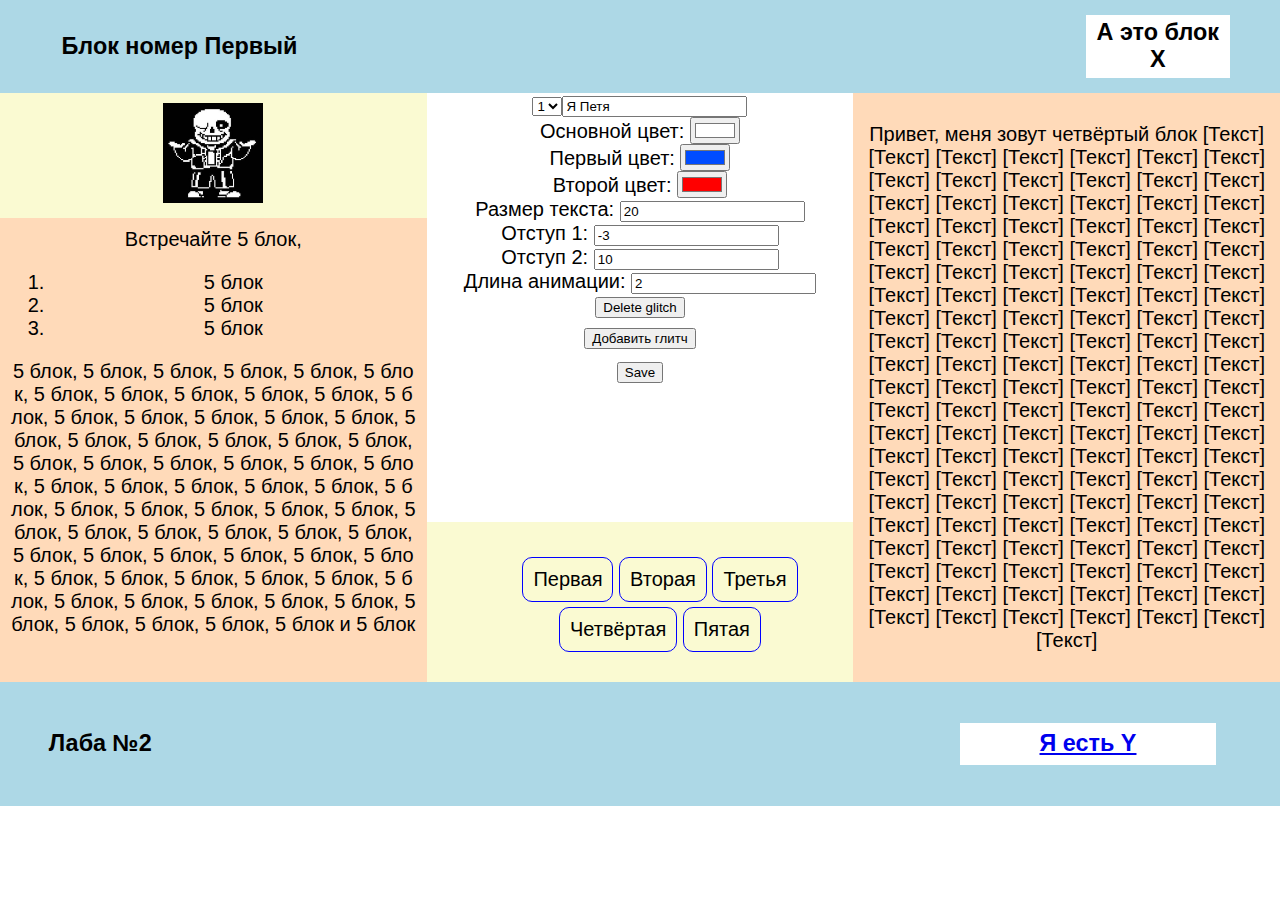
<file: lab3/index.html>
<!DOCTYPE html>
<html>
	<head>
        <meta charset="UTF-8">
		<title>Лаб. 2</title>
		<meta name="description" content="Вроде рабочая... семестр спустя">
		<link rel="stylesheet" href="styles.css">
	</head>
	<body>
		<header>  
			<div id="block1">
				<div class="block_content" id="blockContent_1">
					<h3>Блок номер Первый</h3>
				</div>
				<form name="form_1" id="form_1" class="iterator">
					<textarea rows="6" cols="50" name="content">
						type 7
					</textarea>
					<button name="apply" type="button"> Принять </button>
				</form>
			</div>
			<div id="blockX">
				<h3> А это блок Х </h3>
			</div> 							
		</header>		
		<div class="content">
			<div>
				<div id="block2">
					<div class="block_content" id="blockContent_2">
						<map name="MEGALOVANIA">
							<area shape="rect" coords="0,0,10000,10000" href="https://www.youtube.com/watch?v=WJgt6m6njVw" alt="работает">
						</map>
						<img src="images/Sans.jpg" alt="Разводит руками" usemap="#MEGALOVANIA" style="width: auto; height: 100px;">
					</div>
					<form name="form_2" id="form_2" class="iterator">
						<textarea rows="6" cols="50" name="content">
							type 7
						</textarea>
						<button name="apply" type="button"> Принять </button>
					</form>
				</div>
				<div id="block5">
					<div class="block_content" id="blockContent_5">
						 Встречайте 5 блок, 
						<ol>
							<li>5 блок</li>
							<li>5 блок</li>
							<li>5 блок</li>
						</ol>5 блок, 5 блок, 5 блок, 5 блок, 5 блок, 5 блок, 5 блок, 5 блок, 5 блок, 5 блок, 5 блок, 5 блок, 5 блок, 5 блок, 5 блок, 5 блок, 5 блок, 5 блок, 5 блок, 5 блок, 5 блок, 5 блок, 5 блок, 5 блок, 5 блок, 5 блок, 5 блок, 5 блок, 5 блок, 5 блок, 5 блок, 5 блок, 5 блок, 5 блок, 5 блок, 5 блок, 5 блок, 5 блок, 5 блок, 5 блок, 5 блок, 5 блок, 5 блок, 5 блок, 5 блок, 5 блок, 5 блок, 5 блок, 5 блок, 5 блок, 5 блок, 5 блок, 5 блок, 5 блок, 5 блок, 5 блок, 5 блок, 5 блок, 5 блок, 5 блок, 5 блок, 5 блок, 5 блок, 5 блок, 5 блок, 5 блок, 5 блок, 5 блок и 5 блок 
					</div>
				</div>
			</div>			
			<div>				
				<div id='block3'>
					<iframe name="dummyframe" id="dummyframe" style="display: none;"></iframe>
					<form name="gl_settings" method="POST" action="form.php" enctype="multipart/form-data" target="dummyframe">
						<div id="glitch_params">
						
						</div>
						<button name="add_glitch" style="margin-bottom: 10px; margin-top: 10px">Добавить глитч</button>
						<br>
						<input type="button" name="submit_button" value="Save" />
					</form>
				</div>
				<div id="block6">
					<div class="block_content" id="blockContent_6">
						<ul class="menu">
							<li>
								<a href="index.html">
									Первая
								</a>
							</li>
							<li>
								<a href="index2.html">
									Вторая
								</a>
							</li>
							<li>
								<a href="index.html">
									Третья
								</a>
							</li>
							<li>
								<a href="index.html">
									Четвёртая
								</a>
							</li>
							<li>
								<a href="index.html">
									Пятая
								</a>
							</li>
						</ul>
					</div>
					<form name="form_6" id="form_6" class="iterator">
						<textarea rows="6" cols="50" name="content">
							type 6
						</textarea>
						<button name="apply" type="button"> Принять </button>
					</form>
				</div>
			</div>
			<div>
				<div id="block4">
					<div class="block_content" id="blockContent_4">
						<p>Привет, меня зовут четвёртый блок [Текст] [Текст] [Текст] [Текст] [Текст] [Текст] [Текст] [Текст] [Текст] [Текст] [Текст] [Текст] [Текст] [Текст] [Текст] [Текст] [Текст] [Текст] [Текст] [Текст] [Текст] [Текст] [Текст] [Текст] [Текст] [Текст] [Текст] [Текст] [Текст] [Текст] [Текст] [Текст] [Текст] [Текст] [Текст] [Текст] [Текст] [Текст] [Текст] [Текст] [Текст] [Текст] [Текст] [Текст] [Текст] [Текст] [Текст] [Текст] [Текст] [Текст] [Текст] [Текст] [Текст] [Текст] [Текст] [Текст] [Текст] [Текст] [Текст] [Текст] [Текст] [Текст] [Текст] [Текст] [Текст] [Текст] [Текст] [Текст] [Текст] [Текст] [Текст] [Текст] [Текст] [Текст] [Текст] [Текст] [Текст] [Текст] [Текст] [Текст] [Текст] [Текст] [Текст] [Текст] [Текст] [Текст] [Текст] [Текст] [Текст] [Текст] [Текст] [Текст] [Текст] [Текст] [Текст] [Текст] [Текст] [Текст] [Текст] [Текст] [Текст] [Текст] [Текст] [Текст] [Текст] [Текст] [Текст] [Текст] [Текст] [Текст] [Текст] [Текст] [Текст] [Текст] [Текст] [Текст] [Текст] [Текст] [Текст] [Текст] [Текст] [Текст] [Текст] [Текст] [Текст] [Текст] [Текст] [Текст]</p>
					</div>
				</div>
			</div>
		</div>			
		<footer>
			<div id="block7">
				<div class="block_content" id="blockContent_7">
					<h3> Лаба №2</h3>
				</div>
				<form name="form_7" id="form_7"  class="iterator">
					<textarea rows="6" cols="50" name="content">
						type 7
					</textarea>
					<button name="apply" type="button"> Принять </button>
				</form>
            </div>
			<div id="blockY">
				<h3><a href="https://www.youtube.com/watch?v=tYNNRwyYK4s">Я есть Y</a></h3>
			</div>
		</footer>
        <script src="script.js"></script>
	</body>
</html>
</file>
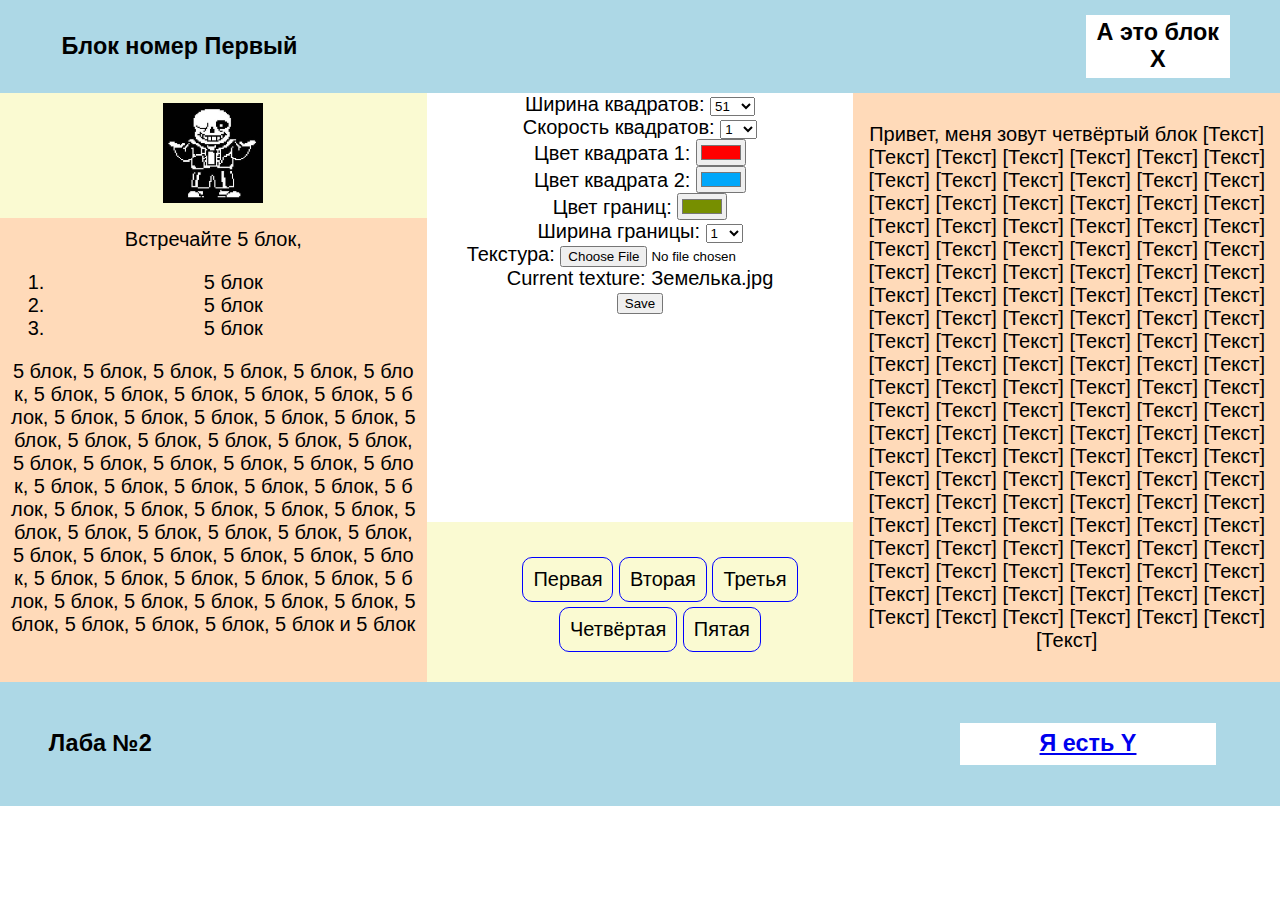
<file: lab4/index.html>
<!DOCTYPE html>
<html>
	<head>
        <meta charset="UTF-8">
		<title>Лаб. 2</title>
		<meta name="description" content="Вроде рабочая... семестр спустя">
		<link rel="stylesheet" href="styles.css">
	</head>
	<body>
		<header>  
			<div id="block1">
				<div class="block_content" id="blockContent_1">
					<h3>Блок номер Первый</h3>
				</div>
				<form name="form_1" id="form_1" class="iterator">
					<textarea rows="6" cols="50" name="content">
						type 7
					</textarea>
					<button name="apply" type="button"> Принять </button>
				</form>
			</div>
			<div id="blockX">
				<h3> А это блок Х </h3>
			</div> 							
		</header>		
		<div class="content">
			<div>
				<div id="block2">
					<div class="block_content" id="blockContent_2">
						<map name="MEGALOVANIA">
							<area shape="rect" coords="0,0,10000,10000" href="https://www.youtube.com/watch?v=WJgt6m6njVw" alt="работает">
						</map>
						<img src="images/Sans.jpg" alt="Разводит руками" usemap="#MEGALOVANIA" style="width: auto; height: 100px;">
					</div>
					<form name="form_2" id="form_2" class="iterator">
						<textarea rows="6" cols="50" name="content">
							type 7
						</textarea>
						<button name="apply" type="button"> Принять </button>
					</form>
				</div>
				<div id="block5">
					<div class="block_content" id="blockContent_5">
						 Встречайте 5 блок, 
						<ol>
							<li>5 блок</li>
							<li>5 блок</li>
							<li>5 блок</li>
						</ol>5 блок, 5 блок, 5 блок, 5 блок, 5 блок, 5 блок, 5 блок, 5 блок, 5 блок, 5 блок, 5 блок, 5 блок, 5 блок, 5 блок, 5 блок, 5 блок, 5 блок, 5 блок, 5 блок, 5 блок, 5 блок, 5 блок, 5 блок, 5 блок, 5 блок, 5 блок, 5 блок, 5 блок, 5 блок, 5 блок, 5 блок, 5 блок, 5 блок, 5 блок, 5 блок, 5 блок, 5 блок, 5 блок, 5 блок, 5 блок, 5 блок, 5 блок, 5 блок, 5 блок, 5 блок, 5 блок, 5 блок, 5 блок, 5 блок, 5 блок, 5 блок, 5 блок, 5 блок, 5 блок, 5 блок, 5 блок, 5 блок, 5 блок, 5 блок, 5 блок, 5 блок, 5 блок, 5 блок, 5 блок, 5 блок, 5 блок, 5 блок, 5 блок и 5 блок 
					</div>
				</div>
			</div>			
			<div>				
				<div id='block3'>
					<iframe name="dummyframe" id="dummyframe" style="display: none;"></iframe>
					<form name="animation_settings" method="POST" action="form.php" enctype="multipart/form-data" target="dummyframe">
						<div id="animation_params">
						
						</div>
						<input type="button" name="submit_button" value="Save" />
					</form>
				</div>
				<div id="block6">
					<div class="block_content" id="blockContent_6">
						<ul class="menu">
							<li>
								<a href="index.html">
									Первая
								</a>
							</li>
							<li>
								<a href="canvas_animation.html">
									Вторая
								</a>
							</li>
							<li>
								<a href="html_animation.html">
									Третья
								</a>
							</li>
							<li>
								<a href="index.html">
									Четвёртая
								</a>
							</li>
							<li>
								<a href="index.html">
									Пятая
								</a>
							</li>
						</ul>
					</div>
					<form name="form_6" id="form_6" class="iterator">
						<textarea rows="6" cols="50" name="content">
							type 6
						</textarea>
						<button name="apply" type="button"> Принять </button>
					</form>
				</div>
			</div>
			<div>
				<div id="block4">
					<div class="block_content" id="blockContent_4">
						<p>Привет, меня зовут четвёртый блок [Текст] [Текст] [Текст] [Текст] [Текст] [Текст] [Текст] [Текст] [Текст] [Текст] [Текст] [Текст] [Текст] [Текст] [Текст] [Текст] [Текст] [Текст] [Текст] [Текст] [Текст] [Текст] [Текст] [Текст] [Текст] [Текст] [Текст] [Текст] [Текст] [Текст] [Текст] [Текст] [Текст] [Текст] [Текст] [Текст] [Текст] [Текст] [Текст] [Текст] [Текст] [Текст] [Текст] [Текст] [Текст] [Текст] [Текст] [Текст] [Текст] [Текст] [Текст] [Текст] [Текст] [Текст] [Текст] [Текст] [Текст] [Текст] [Текст] [Текст] [Текст] [Текст] [Текст] [Текст] [Текст] [Текст] [Текст] [Текст] [Текст] [Текст] [Текст] [Текст] [Текст] [Текст] [Текст] [Текст] [Текст] [Текст] [Текст] [Текст] [Текст] [Текст] [Текст] [Текст] [Текст] [Текст] [Текст] [Текст] [Текст] [Текст] [Текст] [Текст] [Текст] [Текст] [Текст] [Текст] [Текст] [Текст] [Текст] [Текст] [Текст] [Текст] [Текст] [Текст] [Текст] [Текст] [Текст] [Текст] [Текст] [Текст] [Текст] [Текст] [Текст] [Текст] [Текст] [Текст] [Текст] [Текст] [Текст] [Текст] [Текст] [Текст] [Текст] [Текст] [Текст] [Текст] [Текст] [Текст]</p>
					</div>
				</div>
			</div>
		</div>			
		<footer>
			<div id="block7">
				<div class="block_content" id="blockContent_7">
					<h3> Лаба №2</h3>
				</div>
				<form name="form_7" id="form_7"  class="iterator">
					<textarea rows="6" cols="50" name="content">
						type 7
					</textarea>
					<button name="apply" type="button"> Принять </button>
				</form>
            </div>
			<div id="blockY">
				<h3><a href="https://www.youtube.com/watch?v=tYNNRwyYK4s">Я есть Y</a></h3>
			</div>
		</footer>
        <script src="script.js"></script>
	</body>
</html>
</file>
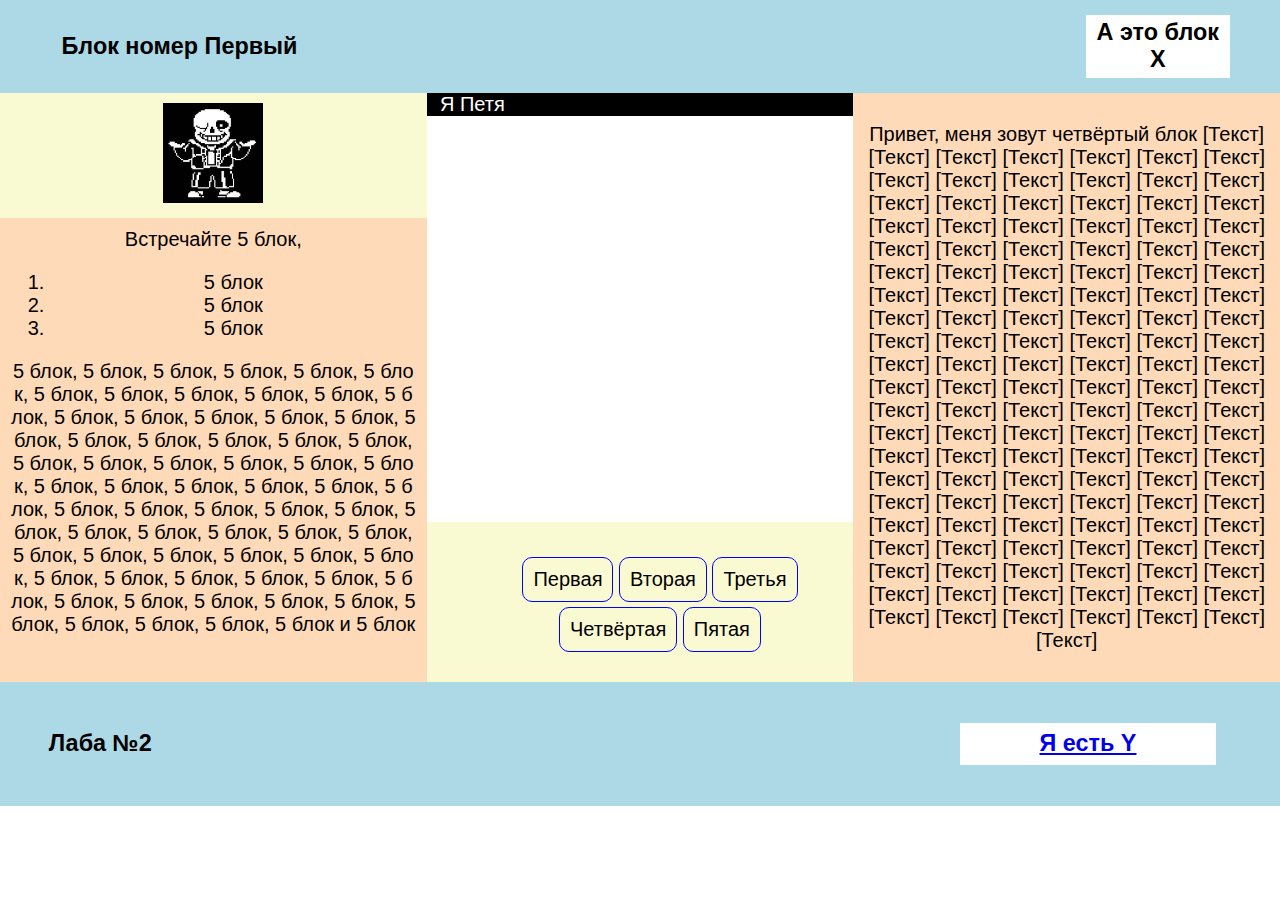
<file: lab3/index2.html>
<!DOCTYPE html>
<html>
	<head>
        <meta charset="UTF-8">
		<title>Лаб. 2</title>
		<meta name="description" content="Вроде рабочая... семестр спустя">
		<link rel="stylesheet" href="styles.css">
		<link rel="stylesheet" href="style_glitch.css">
	</head>
	<body>
		<header>  
			<div id="block1">
				<div class="block_content" id="blockContent_1">
					<h3>Блок номер Первый</h3>
				</div>
				<form name="form_1" id="form_1" class="iterator">
					<textarea rows="6" cols="50" name="content">
						type 7
					</textarea>
					<button name="apply" type="button"> Принять </button>
				</form>
			</div>
			<div id="blockX">
				<h3> А это блок Х </h3>
			</div> 							
		</header>		
		<div class="content">
			<div>
				<div id="block2">
					<div class="block_content" id="blockContent_2">
						<map name="MEGALOVANIA">
							<area shape="rect" coords="0,0,10000,10000" href="https://www.youtube.com/watch?v=WJgt6m6njVw" alt="работает">
						</map>
						<img src="images/Sans.jpg" alt="Разводит руками" usemap="#MEGALOVANIA" style="width: auto; height: 100px;">
					</div>
					<form name="form_2" id="form_2" class="iterator">
						<textarea rows="6" cols="50" name="content">
							type 7
						</textarea>
						<button name="apply" type="button"> Принять </button>
					</form>
				</div>
				<div id="block5">
					<div class="block_content" id="blockContent_5">
						 Встречайте 5 блок, 
						<ol>
							<li>5 блок</li>
							<li>5 блок</li>
							<li>5 блок</li>
						</ol>5 блок, 5 блок, 5 блок, 5 блок, 5 блок, 5 блок, 5 блок, 5 блок, 5 блок, 5 блок, 5 блок, 5 блок, 5 блок, 5 блок, 5 блок, 5 блок, 5 блок, 5 блок, 5 блок, 5 блок, 5 блок, 5 блок, 5 блок, 5 блок, 5 блок, 5 блок, 5 блок, 5 блок, 5 блок, 5 блок, 5 блок, 5 блок, 5 блок, 5 блок, 5 блок, 5 блок, 5 блок, 5 блок, 5 блок, 5 блок, 5 блок, 5 блок, 5 блок, 5 блок, 5 блок, 5 блок, 5 блок, 5 блок, 5 блок, 5 блок, 5 блок, 5 блок, 5 блок, 5 блок, 5 блок, 5 блок, 5 блок, 5 блок, 5 блок, 5 блок, 5 блок, 5 блок, 5 блок, 5 блок, 5 блок, 5 блок, 5 блок, 5 блок и 5 блок 
					</div>
				</div>
			</div>			
			<div>				
				<div id='block3'>
					<div class="glitchessss" style="background-color: black; text-align: left;">
						
					</div>
				</div>
				<div id="block6">
					<div class="block_content" id="blockContent_6">
						<ul class="menu">
							<li>
								<a href="index.html">
									Первая
								</a>
							</li>
							<li>
								<a href="index2.html">
									Вторая
								</a>
							</li>
							<li>
								<a href="index.html">
									Третья
								</a>
							</li>
							<li>
								<a href="index.html">
									Четвёртая
								</a>
							</li>
							<li>
								<a href="index.html">
									Пятая
								</a>
							</li>
						</ul>
					</div>
					<form name="form_6" id="form_6" class="iterator">
						<textarea rows="6" cols="50" name="content">
							type 6
						</textarea>
						<button name="apply" type="button"> Принять </button>
					</form>
				</div>
			</div>
			<div>
				<div id="block4">
					<div class="block_content" id="blockContent_4">
						<p>Привет, меня зовут четвёртый блок [Текст] [Текст] [Текст] [Текст] [Текст] [Текст] [Текст] [Текст] [Текст] [Текст] [Текст] [Текст] [Текст] [Текст] [Текст] [Текст] [Текст] [Текст] [Текст] [Текст] [Текст] [Текст] [Текст] [Текст] [Текст] [Текст] [Текст] [Текст] [Текст] [Текст] [Текст] [Текст] [Текст] [Текст] [Текст] [Текст] [Текст] [Текст] [Текст] [Текст] [Текст] [Текст] [Текст] [Текст] [Текст] [Текст] [Текст] [Текст] [Текст] [Текст] [Текст] [Текст] [Текст] [Текст] [Текст] [Текст] [Текст] [Текст] [Текст] [Текст] [Текст] [Текст] [Текст] [Текст] [Текст] [Текст] [Текст] [Текст] [Текст] [Текст] [Текст] [Текст] [Текст] [Текст] [Текст] [Текст] [Текст] [Текст] [Текст] [Текст] [Текст] [Текст] [Текст] [Текст] [Текст] [Текст] [Текст] [Текст] [Текст] [Текст] [Текст] [Текст] [Текст] [Текст] [Текст] [Текст] [Текст] [Текст] [Текст] [Текст] [Текст] [Текст] [Текст] [Текст] [Текст] [Текст] [Текст] [Текст] [Текст] [Текст] [Текст] [Текст] [Текст] [Текст] [Текст] [Текст] [Текст] [Текст] [Текст] [Текст] [Текст] [Текст] [Текст] [Текст] [Текст] [Текст] [Текст] [Текст]</p>
					</div>
				</div>
			</div>
		</div>			
		<footer>
			<div id="block7">
				<div class="block_content" id="blockContent_7">
					<h3> Лаба №2</h3>
				</div>
				<form name="form_7" id="form_7"  class="iterator">
					<textarea rows="6" cols="50" name="content">
						type 7
					</textarea>
					<button name="apply" type="button"> Принять </button>
				</form>
            </div>
			<div id="blockY">
				<h3><a href="https://www.youtube.com/watch?v=tYNNRwyYK4s">Я есть Y</a></h3>
			</div>
		</footer>
        <script src="script2.js"></script>
	</body>
</html>
</file>
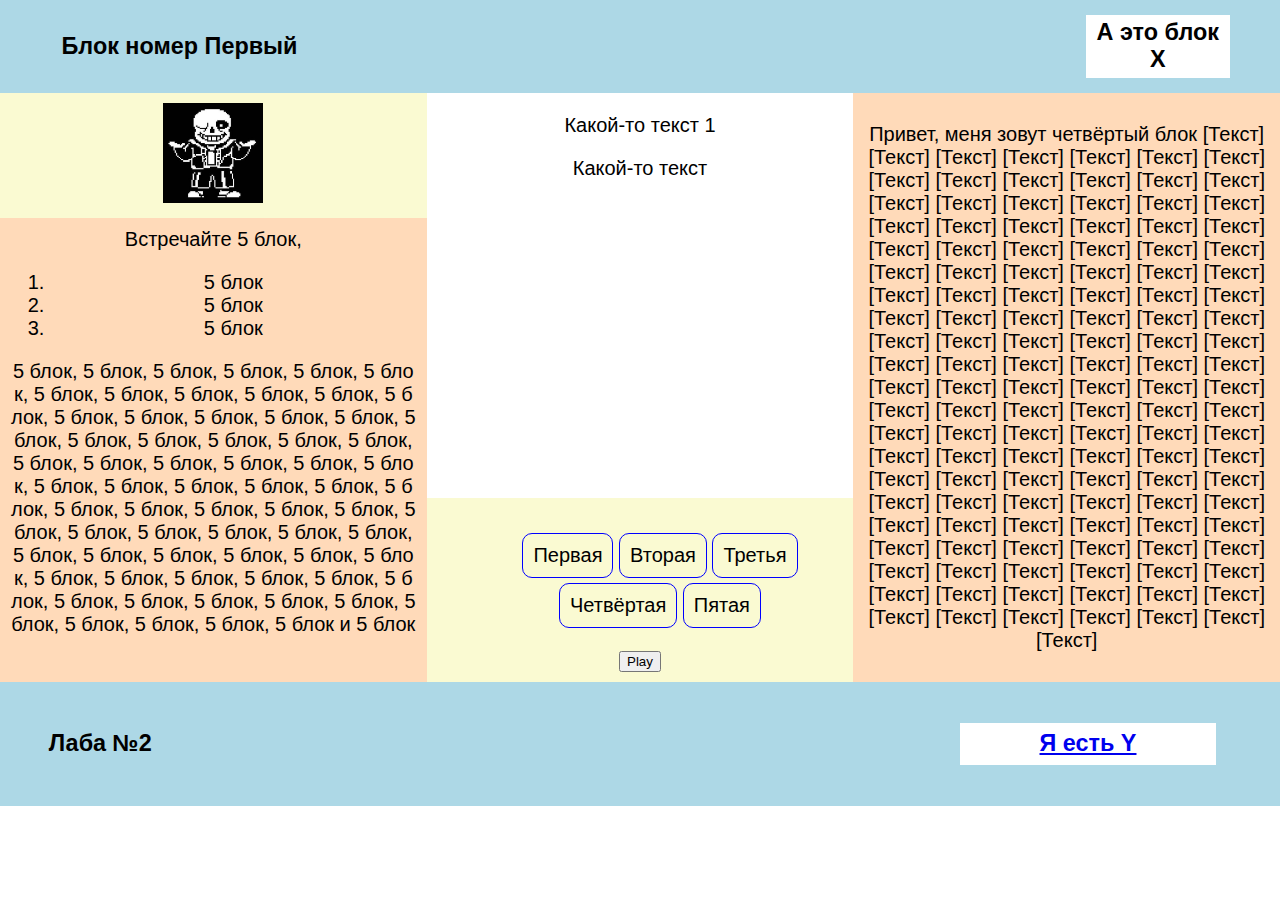
<file: lab4/canvas_animation.html>
﻿<!DOCTYPE html>
<html>
	<head>
        <meta charset="UTF-8">
		<title>Лаб. 2</title>
		<meta name="description" content="Вроде рабочая... семестр спустя">
		<link rel="stylesheet" href="styles.css">
		<link rel="stylesheet" href="animation.css">
	</head>
	<body>
		<header>  
			<div id="block1">
				<div class="block_content" id="blockContent_1">
					<h3>Блок номер Первый</h3>
				</div>
				<form name="form_1" id="form_1" class="iterator">
					<textarea rows="6" cols="50" name="content">
						type 7
					</textarea>
					<button name="apply" type="button"> Принять </button>
				</form>
			</div>
			<div id="blockX">
				<h3> А это блок Х </h3>
			</div> 							
		</header>		
		<div class="content">
			<div>
				<div id="block2">
					<div class="block_content" id="blockContent_2">
						<map name="MEGALOVANIA">
							<area shape="rect" coords="0,0,10000,10000" href="https://www.youtube.com/watch?v=WJgt6m6njVw" alt="работает">
						</map>
						<img src="images/Sans.jpg" alt="Разводит руками" usemap="#MEGALOVANIA" style="width: auto; height: 100px;">
					</div>
					<form name="form_2" id="form_2" class="iterator">
						<textarea rows="6" cols="50" name="content">
							type 7
						</textarea>
						<button name="apply" type="button"> Принять </button>
					</form>
				</div>
				<div id="block5">
					<div class="block_content" id="blockContent_5">
						 Встречайте 5 блок, 
						<ol>
							<li>5 блок</li>
							<li>5 блок</li>
							<li>5 блок</li>
						</ol>5 блок, 5 блок, 5 блок, 5 блок, 5 блок, 5 блок, 5 блок, 5 блок, 5 блок, 5 блок, 5 блок, 5 блок, 5 блок, 5 блок, 5 блок, 5 блок, 5 блок, 5 блок, 5 блок, 5 блок, 5 блок, 5 блок, 5 блок, 5 блок, 5 блок, 5 блок, 5 блок, 5 блок, 5 блок, 5 блок, 5 блок, 5 блок, 5 блок, 5 блок, 5 блок, 5 блок, 5 блок, 5 блок, 5 блок, 5 блок, 5 блок, 5 блок, 5 блок, 5 блок, 5 блок, 5 блок, 5 блок, 5 блок, 5 блок, 5 блок, 5 блок, 5 блок, 5 блок, 5 блок, 5 блок, 5 блок, 5 блок, 5 блок, 5 блок, 5 блок, 5 блок, 5 блок, 5 блок, 5 блок, 5 блок, 5 блок, 5 блок, 5 блок и 5 блок 
					</div>
				</div>
			</div>			
			<div>				
				<div id='block3'>
                    <p>Какой-то текст 1</p>
                    <p>Какой-то текст</p>
				</div>
				<div id="block6">
					<div class="block_content" id="blockContent_6">
						<ul class="menu">
							<li>
								<a href="index.html">
									Первая
								</a>
							</li>
							<li>
								<a href="canvas_animation.html">
									Вторая
								</a>
							</li>
							<li>
								<a href="html_animation.html">
									Третья
								</a>
							</li>
							<li>
								<a href="index.html">
									Четвёртая
								</a>
							</li>
							<li>
								<a href="index.html">
									Пятая
								</a>
							</li>
						</ul>
					</div>
                    <button id="play">
                        Play
                      </button>
					<form name="form_6" id="form_6" class="iterator">
						<textarea rows="6" cols="50" name="content">
							type 6
						</textarea>
						<button name="apply" type="button"> Принять </button>
					</form>
				</div>
			</div>
			<div>
				<div id="block4">
					<div class="block_content" id="blockContent_4">
						<p>Привет, меня зовут четвёртый блок [Текст] [Текст] [Текст] [Текст] [Текст] [Текст] [Текст] [Текст] [Текст] [Текст] [Текст] [Текст] [Текст] [Текст] [Текст] [Текст] [Текст] [Текст] [Текст] [Текст] [Текст] [Текст] [Текст] [Текст] [Текст] [Текст] [Текст] [Текст] [Текст] [Текст] [Текст] [Текст] [Текст] [Текст] [Текст] [Текст] [Текст] [Текст] [Текст] [Текст] [Текст] [Текст] [Текст] [Текст] [Текст] [Текст] [Текст] [Текст] [Текст] [Текст] [Текст] [Текст] [Текст] [Текст] [Текст] [Текст] [Текст] [Текст] [Текст] [Текст] [Текст] [Текст] [Текст] [Текст] [Текст] [Текст] [Текст] [Текст] [Текст] [Текст] [Текст] [Текст] [Текст] [Текст] [Текст] [Текст] [Текст] [Текст] [Текст] [Текст] [Текст] [Текст] [Текст] [Текст] [Текст] [Текст] [Текст] [Текст] [Текст] [Текст] [Текст] [Текст] [Текст] [Текст] [Текст] [Текст] [Текст] [Текст] [Текст] [Текст] [Текст] [Текст] [Текст] [Текст] [Текст] [Текст] [Текст] [Текст] [Текст] [Текст] [Текст] [Текст] [Текст] [Текст] [Текст] [Текст] [Текст] [Текст] [Текст] [Текст] [Текст] [Текст] [Текст] [Текст] [Текст] [Текст] [Текст] [Текст]</p>
					</div>
				</div>
			</div>
		</div>			
		<footer>
			<div id="block7">
				<div class="block_content" id="blockContent_7">
					<h3> Лаба №2</h3>
				</div>
				<form name="form_7" id="form_7"  class="iterator">
					<textarea rows="6" cols="50" name="content">
						type 7
					</textarea>
					<button name="apply" type="button"> Принять </button>
				</form>
            </div>
			<div id="blockY">
				<h3><a href="https://www.youtube.com/watch?v=tYNNRwyYK4s">Я есть Y</a></h3>
			</div>
		</footer>
        <script src="script_canvas_animation.js"></script>
	</body>
</html>
</file>
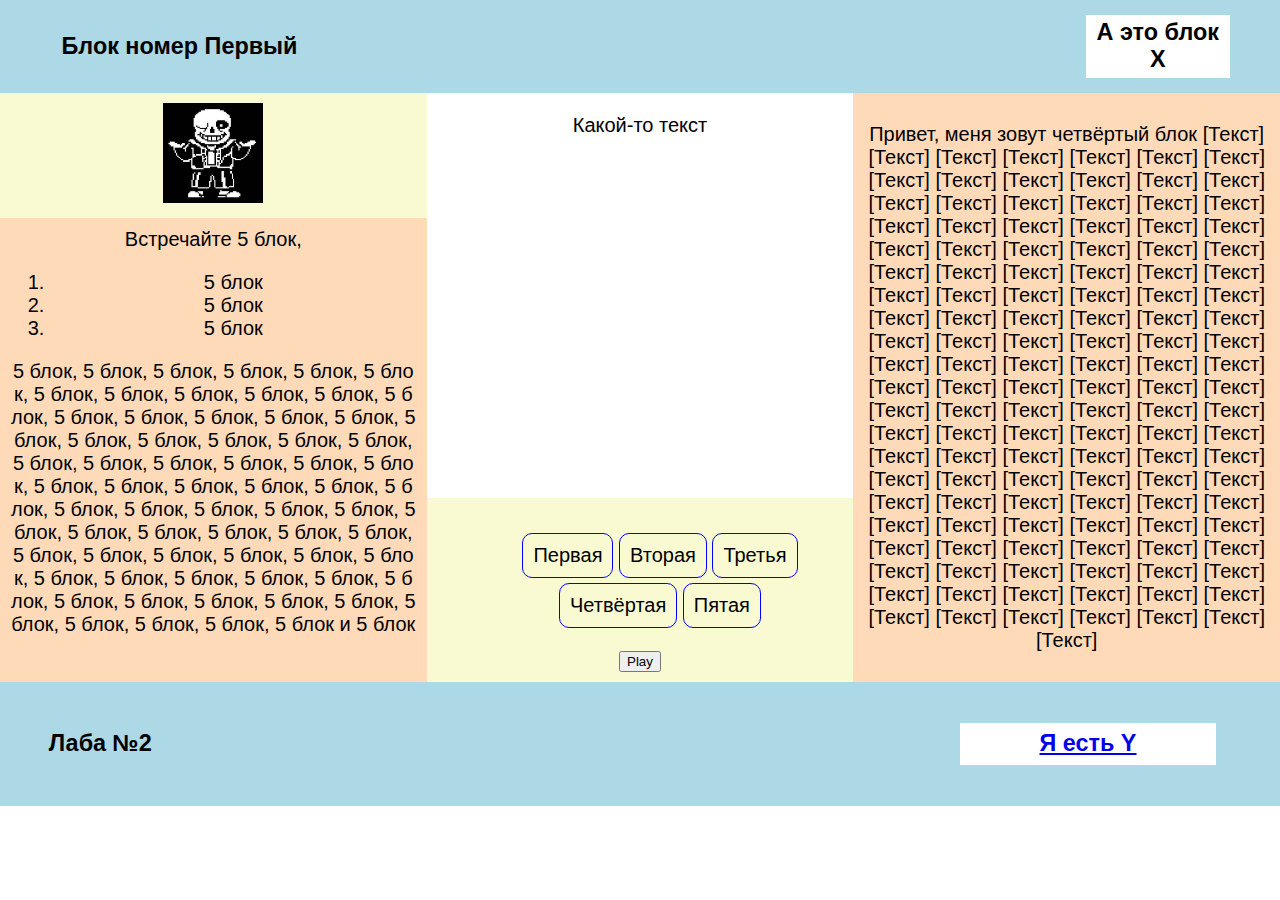
<file: lab4/html_animation.html>
<!DOCTYPE html>
<html>
	<head>
        <meta charset="UTF-8">
		<title>Лаб. 2</title>
		<meta name="description" content="Вроде рабочая... семестр спустя">
		<link rel="stylesheet" href="styles.css">
        <link rel="stylesheet" type="text/css" href="animation.css" />
	</head>
	<body>
		<header>  
			<div id="block1">
				<div class="block_content" id="blockContent_1">
					<h3>Блок номер Первый</h3>
				</div>
				<form name="form_1" id="form_1" class="iterator">
					<textarea rows="6" cols="50" name="content">
						type 7
					</textarea>
					<button name="apply" type="button"> Принять </button>
				</form>
			</div>
			<div id="blockX">
				<h3> А это блок Х </h3>
			</div> 							
		</header>		
		<div class="content">
			<div>
				<div id="block2">
					<div class="block_content" id="blockContent_2">
						<map name="MEGALOVANIA">
							<area shape="rect" coords="0,0,10000,10000" href="https://www.youtube.com/watch?v=WJgt6m6njVw" alt="работает">
						</map>
						<img src="images/Sans.jpg" alt="Разводит руками" usemap="#MEGALOVANIA" style="width: auto; height: 100px;">
					</div>
					<form name="form_2" id="form_2" class="iterator">
						<textarea rows="6" cols="50" name="content">
							type 7
						</textarea>
						<button name="apply" type="button"> Принять </button>
					</form>
				</div>
				<div id="block5">
					<div class="block_content" id="blockContent_5">
						 Встречайте 5 блок, 
						<ol>
							<li>5 блок</li>
							<li>5 блок</li>
							<li>5 блок</li>
						</ol>5 блок, 5 блок, 5 блок, 5 блок, 5 блок, 5 блок, 5 блок, 5 блок, 5 блок, 5 блок, 5 блок, 5 блок, 5 блок, 5 блок, 5 блок, 5 блок, 5 блок, 5 блок, 5 блок, 5 блок, 5 блок, 5 блок, 5 блок, 5 блок, 5 блок, 5 блок, 5 блок, 5 блок, 5 блок, 5 блок, 5 блок, 5 блок, 5 блок, 5 блок, 5 блок, 5 блок, 5 блок, 5 блок, 5 блок, 5 блок, 5 блок, 5 блок, 5 блок, 5 блок, 5 блок, 5 блок, 5 блок, 5 блок, 5 блок, 5 блок, 5 блок, 5 блок, 5 блок, 5 блок, 5 блок, 5 блок, 5 блок, 5 блок, 5 блок, 5 блок, 5 блок, 5 блок, 5 блок, 5 блок, 5 блок, 5 блок, 5 блок, 5 блок и 5 блок 
					</div>
				</div>
			</div>			
			<div>				
				<div id='block3'>
                    <p>Какой-то текст</p>
				</div>
				<div id="block6">
					<div class="block_content" id="blockContent_6">
						<ul class="menu">
							<li>
								<a href="index.html">
									Первая
								</a>
							</li>
							<li>
								<a href="canvas_animation.html">
									Вторая
								</a>
							</li>
							<li>
								<a href="html_animation.html">
									Третья
								</a>
							</li>
							<li>
								<a href="index.html">
									Четвёртая
								</a>
							</li>
							<li>
								<a href="index.html">
									Пятая
								</a>
							</li>
						</ul>
					</div>
                    <button id="play">
                        Play
                      </button>
					<form name="form_6" id="form_6" class="iterator">
						<textarea rows="6" cols="50" name="content">
							type 6
						</textarea>
						<button name="apply" type="button"> Принять </button>
					</form>
				</div>
			</div>
			<div>
				<div id="block4">
					<div class="block_content" id="blockContent_4">
						<p>Привет, меня зовут четвёртый блок [Текст] [Текст] [Текст] [Текст] [Текст] [Текст] [Текст] [Текст] [Текст] [Текст] [Текст] [Текст] [Текст] [Текст] [Текст] [Текст] [Текст] [Текст] [Текст] [Текст] [Текст] [Текст] [Текст] [Текст] [Текст] [Текст] [Текст] [Текст] [Текст] [Текст] [Текст] [Текст] [Текст] [Текст] [Текст] [Текст] [Текст] [Текст] [Текст] [Текст] [Текст] [Текст] [Текст] [Текст] [Текст] [Текст] [Текст] [Текст] [Текст] [Текст] [Текст] [Текст] [Текст] [Текст] [Текст] [Текст] [Текст] [Текст] [Текст] [Текст] [Текст] [Текст] [Текст] [Текст] [Текст] [Текст] [Текст] [Текст] [Текст] [Текст] [Текст] [Текст] [Текст] [Текст] [Текст] [Текст] [Текст] [Текст] [Текст] [Текст] [Текст] [Текст] [Текст] [Текст] [Текст] [Текст] [Текст] [Текст] [Текст] [Текст] [Текст] [Текст] [Текст] [Текст] [Текст] [Текст] [Текст] [Текст] [Текст] [Текст] [Текст] [Текст] [Текст] [Текст] [Текст] [Текст] [Текст] [Текст] [Текст] [Текст] [Текст] [Текст] [Текст] [Текст] [Текст] [Текст] [Текст] [Текст] [Текст] [Текст] [Текст] [Текст] [Текст] [Текст] [Текст] [Текст] [Текст] [Текст]</p>
					</div>
				</div>
			</div>
		</div>			
		<footer>
			<div id="block7">
				<div class="block_content" id="blockContent_7">
					<h3> Лаба №2</h3>
				</div>                        
				<form name="form_7" id="form_7"  class="iterator">
					<textarea rows="6" cols="50" name="content">
						type 7
					</textarea>
					<button name="apply" type="button"> Принять </button>
				</form>
            </div>
			<div id="blockY">
				<h3><a href="https://www.youtube.com/watch?v=tYNNRwyYK4s">Я есть Y</a></h3>
			</div>
		</footer>
        <script src="script_html_animation.js"></script>
	</body>
</html>
</file>
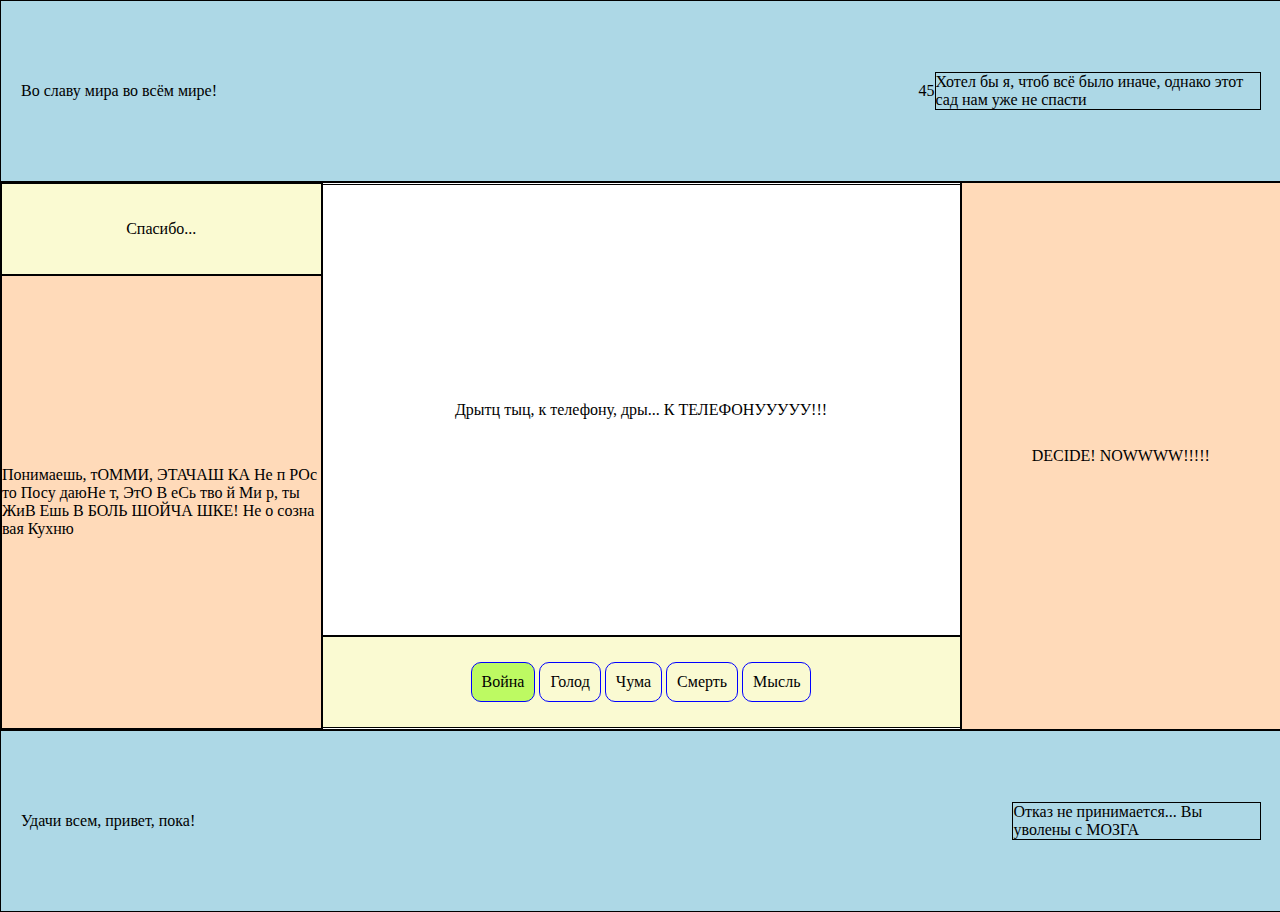
<file: Лаб1/page1.html>
<html lang="en">
<head>
    <meta charset="UTF-8">
    <meta http-equiv="X-UA-Compatible" content="IE=edge">
    <meta name="viewport" content="width=device-width, initial-scale=1.0">
    <meta name="description" content="Сайт по вальхейму. Создан людьми для людей">
    <link rel="stylesheet" href="styles/styles.css">
    <script src="JS/scripts.js"></script>
    <title>War</title>
</head>
<body style="display: flex; flex-direction: column;">
    <div id="1" style="display: flex;width: 100%; min-height: 20vh;" class="start_and_end">
        <p>
            Во славу мира во всём мире!
        </p>45
        <div id="x">
            Хотел бы я, чтоб всё было иначе, однако этот сад нам уже не спасти
        </div>
    </div>
    <div style="display: flex; flex-direction: row; width: 100%; min-height: 60vh;" class="main">
        <div style="display: flex; flex-direction: column; width: 25%; height: 100%;">
            <div id="2" style="display: flex;width: 100%; min-height: 10vh;" class="green">
                Спасибо...
            </div>
            <div id="5" style="display: flex;width: 100%; min-height: 50vh; height: 100%;" class="brown">
                Понимаешь, тОММИ, ЭТАЧАШ КА Не п РОс то Посу даюНе т, ЭтО В еСь тво й Ми р, ты ЖиВ Ешь В БОЛЬ ШОЙЧА ШКЕ! Не о созна вая Кухню
            </div>
        </div>
        <div style="display: flex; flex-direction: column; width: 50%; height: 100%;">
            <div id="3" style="display: flex;width: 100%; min-height: 50vh;">
                Дрытц тыц, к телефону, дры... К ТЕЛЕФОНУУУУУ!!!
            </div>
            <div id="6" style="display: flex;width: 100%; min-height: 10vh;" class="green">
                <ul type="none">
                    <li>
                        <a href="page1.html" class="current">
                            Война
                        </a>
                    </li>
                    <li>
                        <a href="page2.html" >
                        Голод
                        </a>
                    </li>
                    <li>
                        <a href="page3.html" >
                        Чума
                        </a>
                    </li>
                    <li>
                        <a href="page4.html" >
                        Смерть
                        </a>
                    </li>
                    <li>
                        <a href="page5.html">
                        Мысль
                        </a>
                    </li>
                </ul>
            </div>
        </div>
        <div id="4" style="display: flex;width: 25%; height: 100%;"  class="brown">
            DECIDE! NOWWWW!!!!!
        </div>
    </div>
    <div id="6" style="display: flex;width: 100%; min-height: 20vh;" class="start_and_end">
        <p>
            Удачи всем, привет, пока!
        </p>
        <div id="y">
            Отказ не принимается... Вы уволены с МОЗГА
        </div>
    </div>

</body>
</html>
</file>
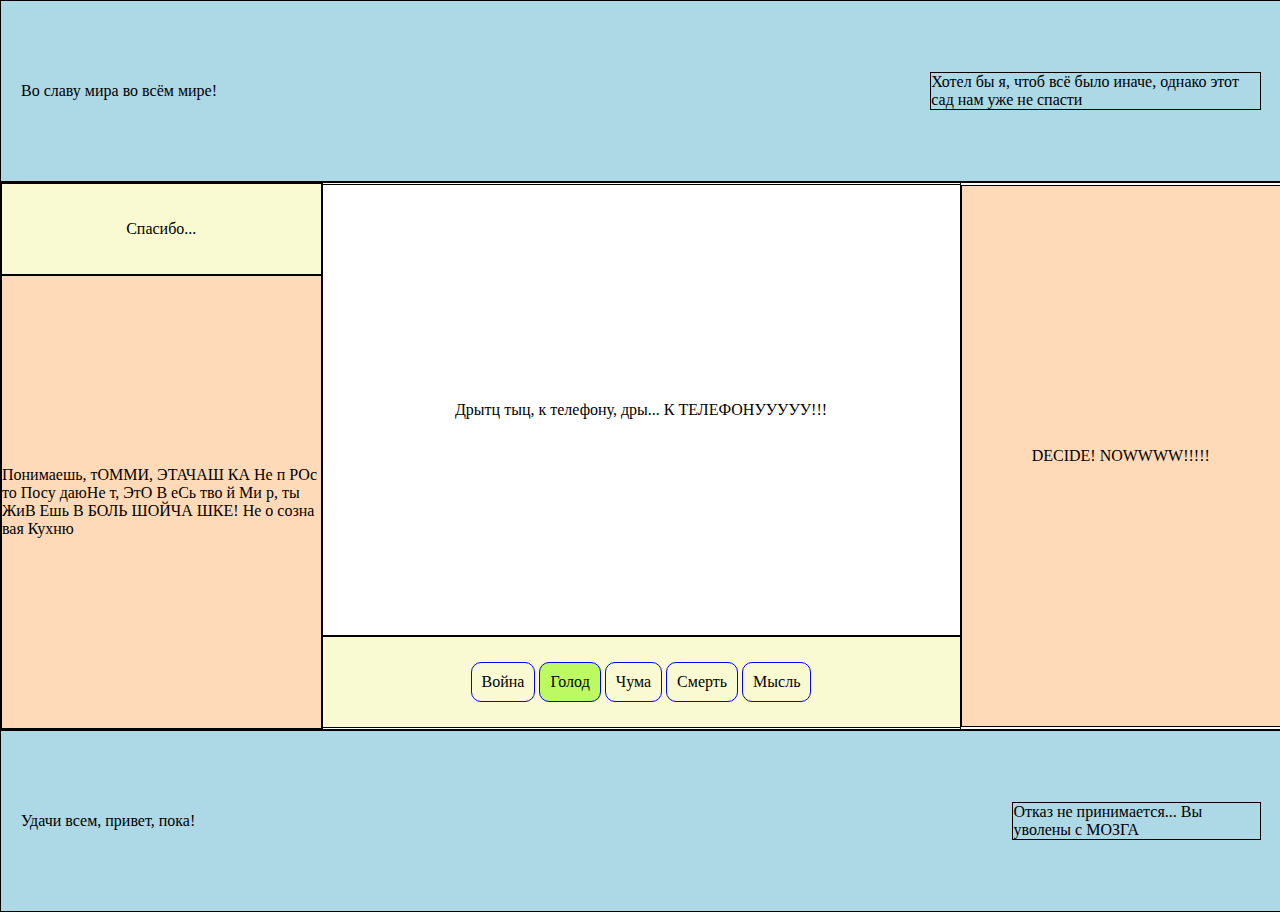
<file: Лаб1/page2.html>
<html lang="en">
<head>
    <meta charset="UTF-8">
    <meta http-equiv="X-UA-Compatible" content="IE=edge">
    <meta name="viewport" content="width=device-width, initial-scale=1.0">
    <meta name="description" content="Сайт по вальхейму. Создан людьми для людей">
    <link rel="stylesheet" href="styles/styles.css">
    <script src="JS/scripts.js"></script>
    <title>Glatonny</title>
</head>
<body style="display: flex; flex-direction: column;">
    <div id="1" style="display: flex;width: 100%; min-height: 20vh;" class="start_and_end">
        <p>
            Во славу мира во всём мире!
        </p>
        <div id="x">
            Хотел бы я, чтоб всё было иначе, однако этот сад нам уже не спасти
        </div>
    </div>
    <div style="display: flex; flex-direction: row; width: 100%; min-height: 60vh;" class="main">
        <div style="display: flex; flex-direction: column; width: 25%; height: 100%;">
            <div id="2" style="display: flex;width: 100%; min-height: 10vh;" class="green">
                Спасибо...
            </div>
            <div id="5" style="display: flex;width: 100%; min-height: 50vh; height: 100%;" class="brown">
                Понимаешь, тОММИ, ЭТАЧАШ КА Не п РОс то Посу даюНе т, ЭтО В еСь тво й Ми р, ты ЖиВ Ешь В БОЛЬ ШОЙЧА ШКЕ! Не о созна вая Кухню
            </div>
        </div>
        <div style="display: flex; flex-direction: column; width: 50%; height: 100%;">
            <div id="3" style="display: flex;width: 100%; min-height: 50vh;">
                Дрытц тыц, к телефону, дры... К ТЕЛЕФОНУУУУУ!!!
            </div>
            <div id="6" style="display: flex;width: 100%; min-height: 10vh;" class="green">
                <ul type="none">
                    <li>
                        <a href="page1.html" >
                            Война
                        </a>
                    </li>
                    <li>
                        <a href="page2.html" class="current">
                        Голод
                        </a>
                    </li>
                    <li>
                        <a href="page3.html" >
                        Чума
                        </a>
                    </li>
                    <li>
                        <a href="page4.html" >
                        Смерть
                        </a>
                    </li>
                    <li>
                        <a href="page5.html">
                        Мысль
                        </a>
                    </li>
                </ul>
            </div>
        </div>
        <div id="4" style="display: flex;width: 25%; min-height: 60vh;"  class="brown">
            DECIDE! NOWWWW!!!!!
        </div>
    </div>
    <div id="6" style="display: flex;width: 100%; min-height: 20vh;" class="start_and_end">
        <p>
            Удачи всем, привет, пока!
        </p>
        <div id="y">
            Отказ не принимается... Вы уволены с МОЗГА
        </div>
    </div>

</body>
</html>
</file>
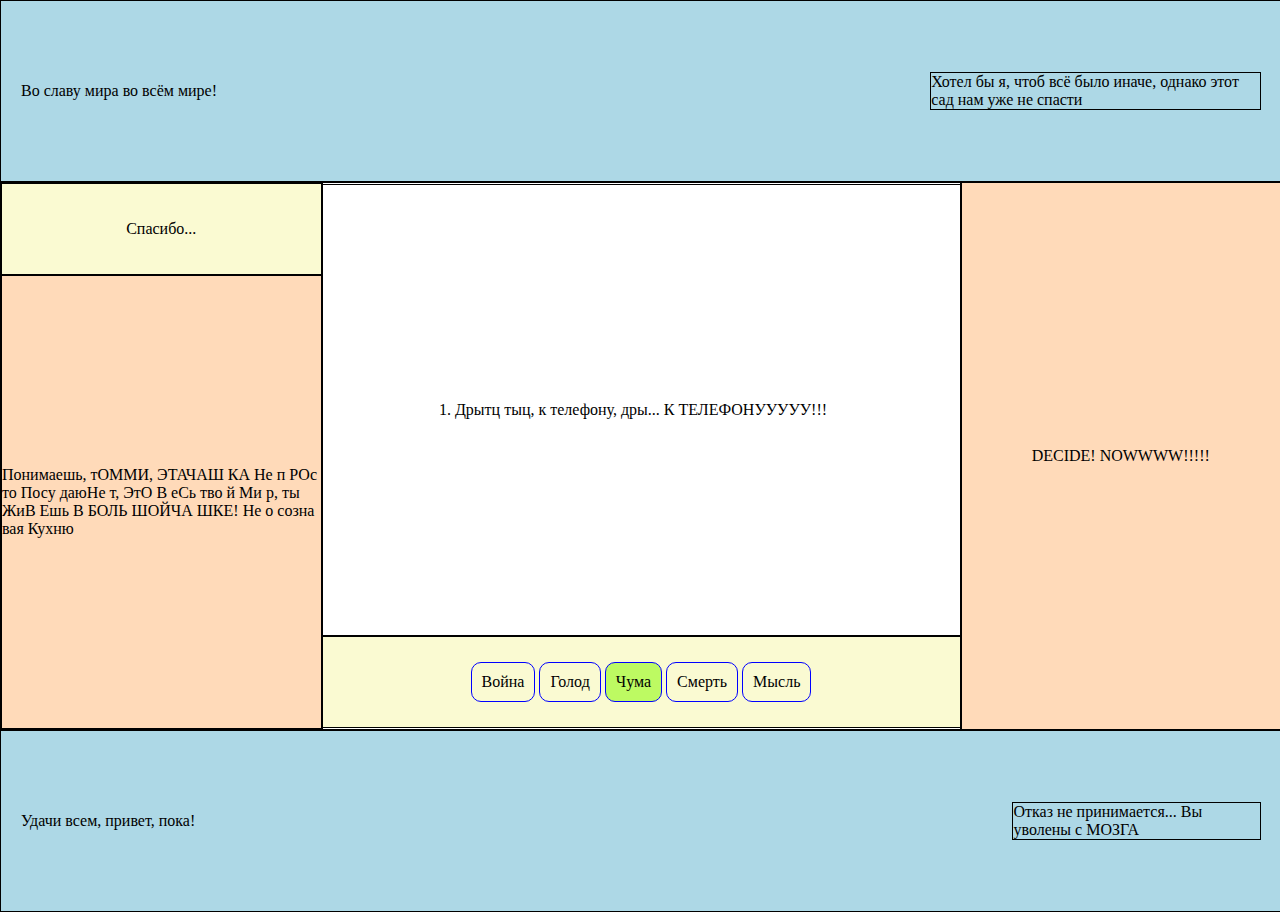
<file: Лаб1/page3.html>
<html lang="en">
<head>
    <meta charset="UTF-8">
    <meta http-equiv="X-UA-Compatible" content="IE=edge">
    <meta name="viewport" content="width=device-width, initial-scale=1.0">
    <meta name="description" content="Сайт по вальхейму. Создан людьми для людей">
    <link rel="stylesheet" href="styles/styles.css">
    <script src="JS/scripts.js"></script>
    <title>Sick</title>
</head>
<body style="display: flex; flex-direction: column;">
    <div id="1" style="display: flex;width: 100%; min-height: 20vh;" class="start_and_end">
        <p>
            Во славу мира во всём мире!
        </p>
        <div id="x">
            Хотел бы я, чтоб всё было иначе, однако этот сад нам уже не спасти
        </div>
    </div>
    <div style="display: flex; flex-direction: row; width: 100%; min-height: 60vh;" class="main">
        <div style="display: flex; flex-direction: column; width: 25%; height: 100%;">
            <div id="2" style="display: flex;width: 100%; min-height: 10vh;" class="green">
                Спасибо...
            </div>
            <div id="5" style="display: flex;width: 100%; min-height: 50vh; height: 100%;" class="brown">
                Понимаешь, тОММИ, ЭТАЧАШ КА Не п РОс то Посу даюНе т, ЭтО В еСь тво й Ми р, ты ЖиВ Ешь В БОЛЬ ШОЙЧА ШКЕ! Не о созна вая Кухню
            </div>
        </div>
        <div style="display: flex; flex-direction: column; width: 50%; height: 100%;">
            <div id="3" style="display: flex;width: 100%; min-height: 50vh;">
               <ol> <li>Дрытц тыц, к телефону, дры... К ТЕЛЕФОНУУУУУ!!!</li>
            </ol>
            </div>
            <div id="6" style="display: flex;width: 100%; min-height: 10vh;" class="green">
                <ul type="none">
                    <li>
                        <a href="page1.html" >
                            Война
                        </a>
                    </li>
                    <li>
                        <a href="page2.html" >
                        Голод
                        </a>
                    </li>
                    <li>
                        <a href="page3.html" class="current">
                        Чума
                        </a>
                    </li>
                    <li>
                        <a href="page4.html" >
                        Смерть
                        </a>
                    </li>
                    <li>
                        <a href="page5.html">
                        Мысль
                        </a>
                    </li>
                </ul>
            </div>
        </div>
        <div id="4" style="display: flex;width: 25%; height: 100%;"  class="brown">
            DECIDE! NOWWWW!!!!!
        </div>
    </div>
    <div id="6" style="display: flex;width: 100%; min-height: 20vh;" class="start_and_end">
        <p>
            Удачи всем, привет, пока!
        </p>
        <div id="y">
            Отказ не принимается... Вы уволены с МОЗГА
        </div>
    </div>

</body>
</html>
</file>
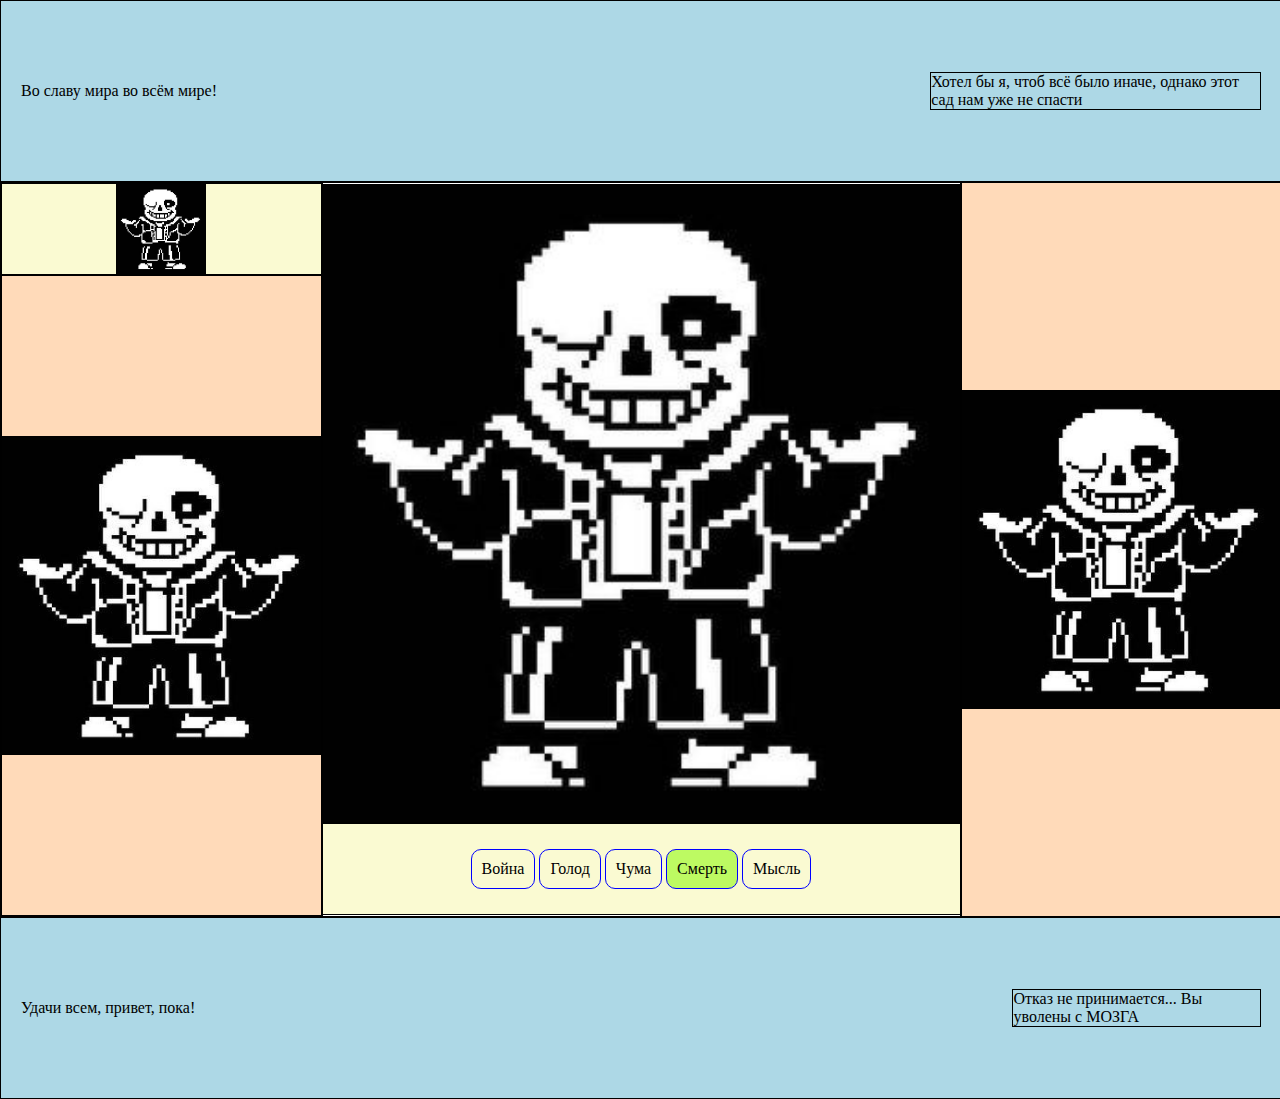
<file: Лаб1/page4.html>
<html lang="en">
<head>
    <meta charset="UTF-8">
    <meta http-equiv="X-UA-Compatible" content="IE=edge">
    <meta name="viewport" content="width=device-width, initial-scale=1.0">
    <meta name="description" content="Сайт по вальхейму. Создан людьми для людей">
    <link rel="stylesheet" href="styles/styles.css">
    <script src="JS/scripts.js"></script>
    <title>Death</title>
</head>
<body style="display: flex; flex-direction: column;">
    <div id="1" style="display: flex;width: 100%; min-height: 20vh;" class="start_and_end">
        <p>
            Во славу мира во всём мире!
        </p>
        <div id="x">
            Хотел бы я, чтоб всё было иначе, однако этот сад нам уже не спасти
        </div>
    </div>
    <div style="display: flex; flex-direction: row; width: 100%; min-height: 60vh;" class="main">
        <div style="display: flex; flex-direction: column; width: 25%; height: 100%;">
            <div id="2" style="display: flex;width: 100%; height: 10vh;" class="green">
                <img src="images/Sans.jpg" alt="Смерть)))))" usemap="#MEGALOVANIA" style="width: auto; height: 100%;">
            </div>
            <div id="5" style="display: flex;width: 100%; min-height: 50vh; height: 100%;" class="brown">
                <img src="images/Sans.jpg" alt="Смерть)))))" usemap="#MEGALOVANIA" style="width: 100%; height: auto;">
            </div>
        </div>
        <div style="display: flex; flex-direction: column; width: 50%; height: 100%;">
            <div id="3" style="display: flex;width: 100%; min-height: 50vh;">
                <map name="MEGALOVANIA">
                    <area shape="rect" coords="0,0,10000,10000" href="https://www.youtube.com/watch?v=WJgt6m6njVw" alt="жуть">
                </map>
                <img src="images/Sans.jpg" alt="Смерть)))))" usemap="#MEGALOVANIA" style="width: 100%; height: 100%;">  
            </div>
            <div id="6" style="display: flex;width: 100%; height: 10vh;" class="green">
                <ul type="none">
                    <li>
                        <a href="page1.html" >
                            Война
                        </a>
                    </li>
                    <li>
                        <a href="page2.html" >
                        Голод
                        </a>
                    </li>
                    <li>
                        <a href="page3.html" >
                        Чума
                        </a>
                    </li>
                    <li>
                        <a href="page4.html" class="current">
                        Смерть
                        </a>
                    </li>
                    <li>
                        <a href="page5.html">
                        Мысль
                        </a>
                    </li>
                </ul>
            </div>
        </div>
        <div id="4" style="display: flex;width: 25%; height: 100%;"  class="brown">
            <img src="images/Sans.jpg" alt="Смерть)))))" usemap="#MEGALOVANIA" style="width: 100%; height: auto;">
        </div>
    </div>
    <div id="6" style="display: flex;width: 100%; min-height: 20vh;" class="start_and_end">
        <p>
            Удачи всем, привет, пока!
        </p>
        <div id="y">
            Отказ не принимается... Вы уволены с МОЗГА
        </div>
    </div>

</body>
</html>
</file>
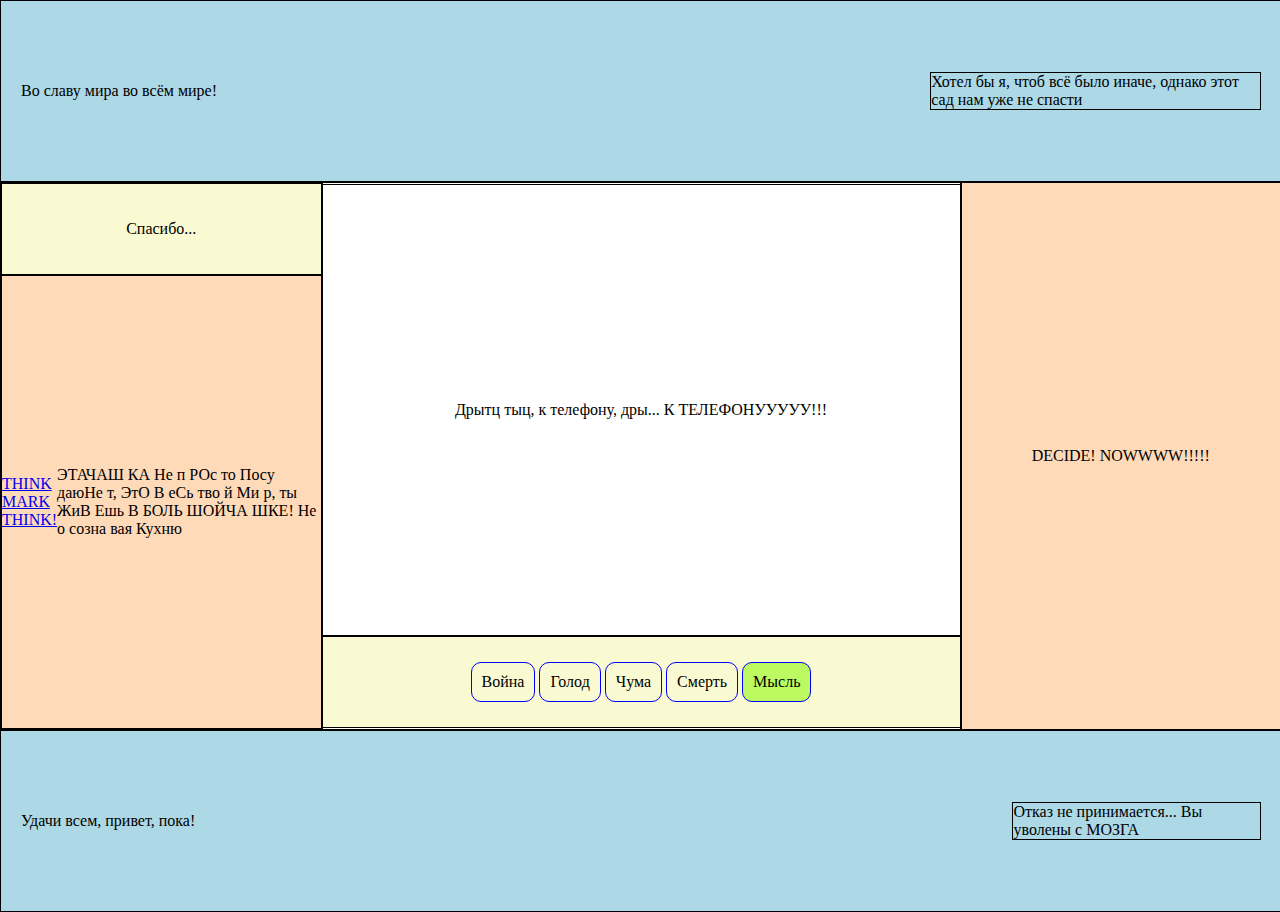
<file: Лаб1/page5.html>
<html lang="en">
<head>
    <meta charset="UTF-8">
    <meta http-equiv="X-UA-Compatible" content="IE=edge">
    <meta name="viewport" content="width=device-width, initial-scale=1.0">
    <meta name="description" content="Сайт по вальхейму. Создан людьми для людей">
    <link rel="stylesheet" href="styles/styles.css">
    <script src="JS/scripts.js"></script>
    <title>THINK MARK THINK!</title>
</head>
<body style="display: flex; flex-direction: column;">
    <div id="1" style="display: flex;width: 100%; min-height: 20vh;" class="start_and_end">
        <p onclick="Oval()" style="cursor: pointer;">
            Во славу мира во всём мире!
        </p>
        <div id="x">
            Хотел бы я, чтоб всё было иначе, однако этот сад нам уже не спасти
        </div>
    </div>
    <div style="display: flex; flex-direction: row; width: 100%; min-height: 60vh;" class="main">
        <div style="display: flex; flex-direction: column; width: 25%; height: 100%;">
            <div id="2" style="display: flex;width: 100%; min-height: 10vh;" class="green">
                <a style="cursor: pointer;" onclick="Swap()">Спасибо...</a>
            </div>
            <div id="5" style="display: flex;width: 100%; min-height: 50vh; height: 100%;" class="brown">
                <a href="https://www.youtube.com/watch?v=tYNNRwyYK4s">THINK MARK THINK!</a> ЭТАЧАШ КА Не п РОс то Посу даюНе т, ЭтО В еСь тво й Ми р, ты ЖиВ Ешь В БОЛЬ ШОЙЧА ШКЕ! Не о созна вая Кухню
            </div>
        </div>
        <div style="display: flex; flex-direction: column; width: 50%; height: 100%;">
            <div id="3" style="display: flex;width: 100%; min-height: 50vh;">
                Дрытц тыц, к телефону, дры... К ТЕЛЕФОНУУУУУ!!!
            </div>
            <div id="6" style="display: flex;width: 100%; min-height: 10vh;" class="green">
                <ul type="none">
                    <li>
                        <a href="page1.html" >
                            Война
                        </a>
                    </li>
                    <li>
                        <a href="page2.html" >
                        Голод
                        </a>
                    </li>
                    <li>
                        <a href="page3.html" >
                        Чума
                        </a>
                    </li>
                    <li>
                        <a href="page4.html" >
                        Смерть
                        </a>
                    </li>
                    <li>
                        <a href="page5.html" class="current">
                        Мысль
                        </a>
                    </li>
                </ul>
            </div>
        </div>
        <div id="4" style="display: flex;width: 25%; height: 100%;"  class="brown">
            DECIDE! NOWWWW!!!!!
        </div>
    </div>
    <div id="6" style="display: flex;width: 100%; min-height: 20vh;" class="start_and_end">
        <p>
            Удачи всем, привет, пока!
        </p>
        <div id="y">
            Отказ не принимается... Вы уволены с МОЗГА
        </div>
    </div>

</body>
</html>
</file>
<file: lab3/styles.css>
html, body {
    margin: 0;
    padding: 0;
    height: 100%;
    font-size: 20px;
    word-break: break-all;
    font-family: 'Segoe UI', Tahoma, Geneva, Verdana, sans-serif;
}

header, footer {
    height: auto;
    width: 100%;
    background-color: lightblue;
    float: none;
    display: flex;
    align-items: center;
    justify-content: space-between;
}

#block1 {
    margin-left: 50px;
    margin-top: 15px;
    margin-bottom: 15px;
    min-width: 10%;
    max-width: 30%;
    min-height: 30%;
    text-align: left; 
    width: 50%;
    font-size: 20px;
    font-family:'Segoe UI', Tahoma, Geneva, Verdana, sans-serif; 
}

#blockX {
	margin-right: 50px;
	margin-top: 15px;
	margin-bottom: 15px;
    text-align: center;   
    background-color: white;
    min-width: 10%;
    max-width: 30%;
    min-height: 30%;
    float: right;
}


h3 {
    margin: 3%;
}

#blockY {
    margin-top: 2%;
    margin-right: 5%;
    margin-bottom: 2%;
    width: 20%;
    min-height: 33%;
    float: right;
    background-color: white;
    text-align: center;
    display: flex;
    align-items: center;
    justify-content: center;
}

#block7 {
    padding: 2%;
    width: 60%;
    float: left;
    text-align: left;
}


.content {
	float: none;
    display: flex;
    justify-content: space-between;
}

.content > div {
	width: 33.33%;
    display:flex;
    flex-direction:column;
}

#block3 {
    text-align: center;
    flex: 1;
}
.menu{
    list-style-type:none;
}

.menu li {
    display: inline-block;
}

.menu li a {
    display: block;
    padding: 10px;
    border: 1px blue solid;
    border-radius: 10px;
    text-decoration: none;
    color: black;
    margin-top:5px;
}

#block5, #block4 {
    background-color: peachpuff;
    padding: 10px;
    text-align: center;
    flex: 1;
}

#block2, #block6 {
    background-color: lightgoldenrodyellow;
	padding: 10px;
	text-align: center;
}

#block3 img{
    width:100%;
}

.iterator{
    display: none;
}
</file>
<file: lab4/styles.css>
html, body {
    margin: 0;
    padding: 0;
    height: 100%;
    font-size: 20px;
    word-break: break-all;
    font-family: 'Segoe UI', Tahoma, Geneva, Verdana, sans-serif;
}

header, footer {
    height: auto;
    width: 100%;
    background-color: lightblue;
    float: none;
    display: flex;
    align-items: center;
    justify-content: space-between;
}

#block1 {
    margin-left: 50px;
    margin-top: 15px;
    margin-bottom: 15px;
    min-width: 10%;
    max-width: 30%;
    min-height: 30%;
    text-align: left; 
    width: 50%;
    font-size: 20px;
    font-family:'Segoe UI', Tahoma, Geneva, Verdana, sans-serif; 
}

#blockX {
	margin-right: 50px;
	margin-top: 15px;
	margin-bottom: 15px;
    text-align: center;   
    background-color: white;
    min-width: 10%;
    max-width: 30%;
    min-height: 30%;
    float: right;
}


h3 {
    margin: 3%;
}

#blockY {
    margin-top: 2%;
    margin-right: 5%;
    margin-bottom: 2%;
    width: 20%;
    min-height: 33%;
    float: right;
    background-color: white;
    text-align: center;
    display: flex;
    align-items: center;
    justify-content: center;
}

#block7 {
    padding: 2%;
    width: 60%;
    float: left;
    text-align: left;
}


.content {
	float: none;
    display: flex;
    justify-content: space-between;
}

.content > div {
	width: 33.33%;
    display:flex;
    flex-direction:column;
}

#block3 {
    text-align: center;
    flex: 1;
}
.menu{
    list-style-type:none;
}

.menu li {
    display: inline-block;
}

.menu li a {
    display: block;
    padding: 10px;
    border: 1px blue solid;
    border-radius: 10px;
    text-decoration: none;
    color: black;
    margin-top:5px;
}

#block5, #block4 {
    background-color: peachpuff;
    padding: 10px;
    text-align: center;
    flex: 1;
}

#block2, #block6 {
    background-color: lightgoldenrodyellow;
	padding: 10px;
	text-align: center;
}

#block3 img{
    width:100%;
}

.iterator{
    display: none;
}
</file>
<file: lab3/style_glitch.css>
.glitch {
  color: black;
  font-size: 20px;
  position: relative;
  width: 400px;
  margin: 0 auto;
}
@keyframes noise-anim {
  0% {
    clip: rect(91px, 9999px, 79px, 0);
  }
  5% {
    clip: rect(99px, 9999px, 69px, 0);
  }
  10% {
    clip: rect(10px, 9999px, 44px, 0);
  }
  15% {
    clip: rect(97px, 9999px, 19px, 0);
  }
  20% {
    clip: rect(56px, 9999px, 45px, 0);
  }
  25% {
    clip: rect(25px, 9999px, 37px, 0);
  }
  30% {
    clip: rect(50px, 9999px, 98px, 0);
  }
  35% {
    clip: rect(5px, 9999px, 66px, 0);
  }
  40% {
    clip: rect(81px, 9999px, 97px, 0);
  }
  45% {
    clip: rect(21px, 9999px, 94px, 0);
  }
  50% {
    clip: rect(73px, 9999px, 93px, 0);
  }
  55% {
    clip: rect(24px, 9999px, 62px, 0);
  }
  60% {
    clip: rect(7px, 9999px, 43px, 0);
  }
  65% {
    clip: rect(12px, 9999px, 10px, 0);
  }
  70% {
    clip: rect(20px, 9999px, 55px, 0);
  }
  75% {
    clip: rect(27px, 9999px, 40px, 0);
  }
  80% {
    clip: rect(25px, 9999px, 6px, 0);
  }
  85% {
    clip: rect(32px, 9999px, 40px, 0);
  }
  90% {
    clip: rect(83px, 9999px, 68px, 0);
  }
  95% {
    clip: rect(40px, 9999px, 90px, 0);
  }
  100% {
    clip: rect(71px, 9999px, 56px, 0);
  }
}
.glitch:after {
  position: absolute;
  left: 2px;
  top: 0;
  color: white;
  background: black;
  overflow: hidden;
  clip: rect(0, 900px, 0, 0);
  animation: noise-anim 2s infinite linear alternate-reverse;
}
@keyframes noise-anim-2 {
  0% {
    clip: rect(14px, 9999px, 18px, 0);
  }
  5% {
    clip: rect(52px, 9999px, 58px, 0);
  }
  10% {
    clip: rect(59px, 9999px, 56px, 0);
  }
  15% {
    clip: rect(82px, 9999px, 96px, 0);
  }
  20% {
    clip: rect(95px, 9999px, 65px, 0);
  }
  25% {
    clip: rect(16px, 9999px, 36px, 0);
  }
  30% {
    clip: rect(12px, 9999px, 64px, 0);
  }
  35% {
    clip: rect(89px, 9999px, 35px, 0);
  }
  40% {
    clip: rect(18px, 9999px, 74px, 0);
  }
  45% {
    clip: rect(79px, 9999px, 90px, 0);
  }
  50% {
    clip: rect(30px, 9999px, 63px, 0);
  }
  55% {
    clip: rect(3px, 9999px, 25px, 0);
  }
  60% {
    clip: rect(56px, 9999px, 82px, 0);
  }
  65% {
    clip: rect(39px, 9999px, 46px, 0);
  }
  70% {
    clip: rect(29px, 9999px, 85px, 0);
  }
  75% {
    clip: rect(59px, 9999px, 24px, 0);
  }
  80% {
    clip: rect(85px, 9999px, 40px, 0);
  }
  85% {
    clip: rect(87px, 9999px, 22px, 0);
  }
  90% {
    clip: rect(32px, 9999px, 53px, 0);
  }
  95% {
    clip: rect(50px, 9999px, 36px, 0);
  }
  100% {
    clip: rect(48px, 9999px, 97px, 0);
  }
}
.glitch:before {
  position: absolute;
  left: -2px;
  top: 0;
  color: white;
  background: black;
  overflow: hidden;
  clip: rect(0, 900px, 0, 0);
  animation: noise-anim-2 2s infinite linear alternate-reverse;

}
</file>
<file: lab4/animation.css>
#block3 {
    padding: 1px;
    min-height: 350px;
  }
  
  #showAllMessages{
    list-style-type: none;
  }
</file>
<file: Лаб1/styles/styles.css>
*{
    padding: 0;
    margin: 0;
}
div{
  align-items: center;
  justify-content: center;
  border: 1px black solid;
}

.start_and_end{
  background-color:lightblue;
}
.start_and_end div{
  float: right;
  margin-right: 20px;
}
.start_and_end p{
  width: 100%;
  margin-left: 20px;
}
.brown{
  background-color:peachpuff;
}
.green{
  background-color:lightgoldenrodyellow;
}
.green ul li{
  display: inline-block;
}
.green ul li a{
  display: block;
  padding: 10px;
  border: 1px blue solid;
  border-radius: 10px;
  text-decoration: none;
  color: black;
}
.current{
  background-color: rgb(189, 250, 98);
}
</file>
